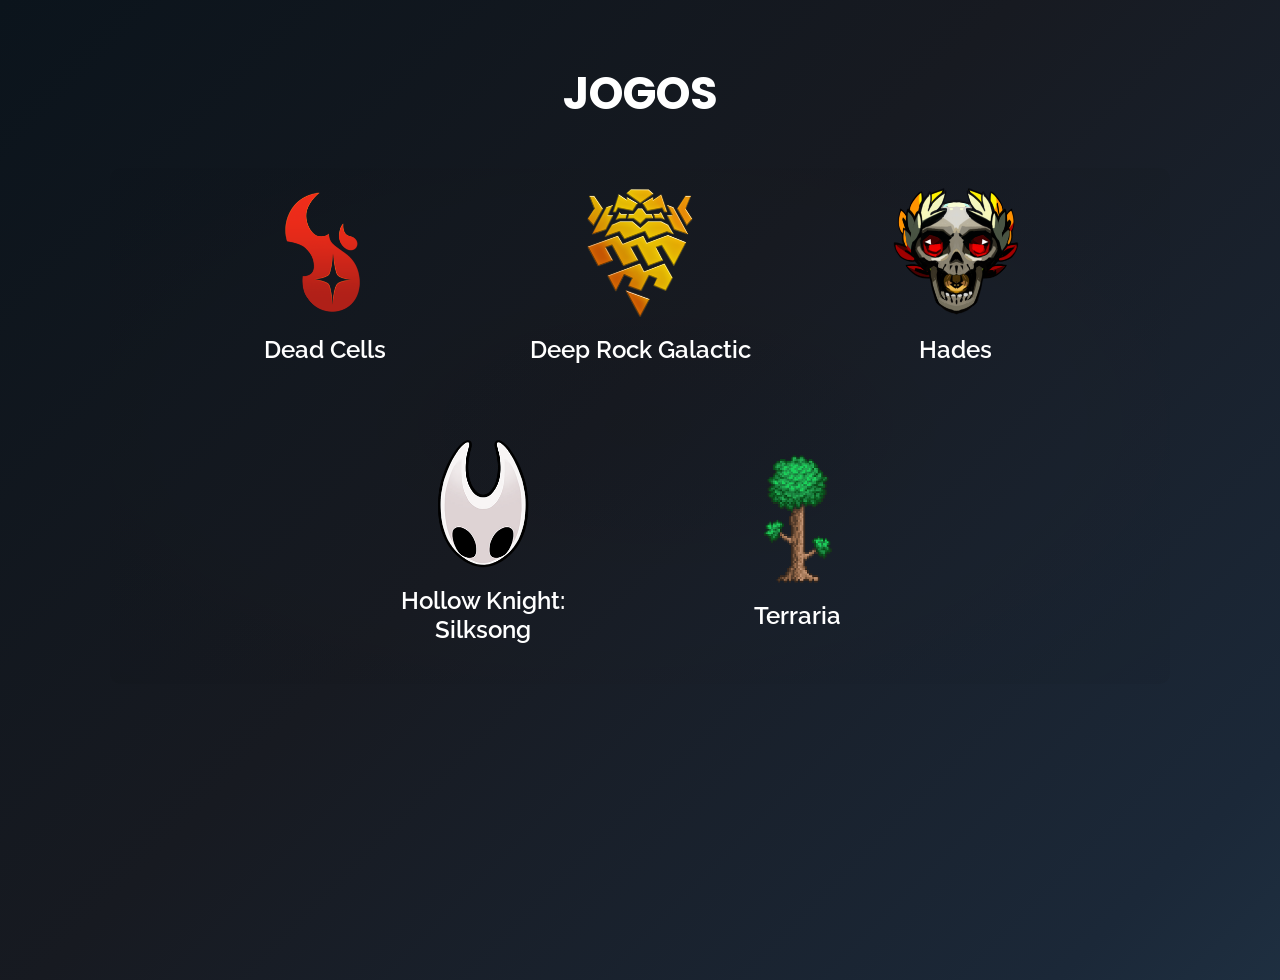
<file: index.html>
<!doctype html>
<html lang="en">
  <head>
    <meta charset="UTF-8" />
    <meta name="viewport" content="width=device-width, initial-scale=1.0" />
    <link rel="icon" href="./src/assets/icons/gamepad.svg" />
    <link rel="stylesheet" href="./src/css/variables.css" />
    <link rel="stylesheet" href="./src/css/reset.css" />
    <link rel="stylesheet" href="./src/css/styles.css" />
    <link rel="stylesheet" href="./src/css/responsive.css" />
    <title>Games DataBase</title>
  </head>

  <body>
    <main class="jogos">
      <section>
        <header class="jogos-titulo">
          <h1>Jogos</h1>
        </header>
        <ul class="container-jogos">
          <li>
            <article class="jogo">
              <a href="./src/pages/dead-cells.html" title="Ir para Dead Cells">
                <figure class="jogo-logo">
                  <img
                    src="./src/assets/images/dead-cells.png"
                    alt="Logo do Dead Cells"
                  />
                </figure>
                <h2>Dead Cells</h2>
              </a>
            </article>
          </li>

          <li>
            <article class="jogo">
              <a
                href="./src/pages/deep-rock-galatic.html"
                title="Ir para Deep Rock Galactic"
              >
                <figure class="jogo-logo">
                  <img
                    src="./src/assets/images/deep-rock-galactic.png"
                    alt="Logo do Deep Rock Galactic"
                  />
                </figure>
                <h2>Deep Rock Galactic</h2>
              </a>
            </article>
          </li>

          <li>
            <article class="jogo">
              <a href="./src/pages/hades.html" title="Ir para Hades">
                <figure class="jogo-logo">
                  <img
                    src="./src/assets/images/hades.png"
                    alt="Logo do Hades"
                  />
                </figure>
                <h2>Hades</h2>
              </a>
            </article>
          </li>

          <li>
            <article class="jogo">
              <a
                href="./src/pages/hollow-knight-silksong.html"
                title="Ir para Hollow Knight: Silksong"
              >
                <figure class="jogo-logo">
                  <img
                    src="./src/assets/images/hollow-knight-silksong.png"
                    alt="Logo do Hollow Knight: Silksong"
                  />
                </figure>
                <h2>Hollow Knight: Silksong</h2>
              </a>
            </article>
          </li>

          <li>
            <article class="jogo">
              <a href="./src/pages/terraria.html" title="Ir para Terraria">
                <figure class="jogo-logo">
                  <img
                    src="./src/assets/images/terraria.png"
                    alt="Logo do Terraria"
                  />
                </figure>
                <h2>Terraria</h2>
              </a>
            </article>
          </li>
        </ul>
      </section>
    </main>

    <script src="./src/js/index.js"></script>
  </body>
</html>
</file>
<file: src/css/variables.css>
@import url("https://fonts.googleapis.com/css2?family=Poppins:ital,wght@0,100;0,200;0,300;0,400;0,500;0,600;0,700;0,800;0,900;1,100;1,200;1,300;1,400;1,500;1,600;1,700;1,800;1,900&display=swap");
@import url("https://fonts.googleapis.com/css2?family=Poppins:ital,wght@0,100;0,200;0,300;0,400;0,500;0,600;0,700;0,800;0,900;1,100;1,200;1,300;1,400;1,500;1,600;1,700;1,800;1,900&family=Raleway:ital,wght@0,100..900;1,100..900&display=swap");

:root {
  --color-primary: #1b2838;
  --color-secondary: #2a475e;
  --color-tertiary: #66c0f4;

  --color-black: #000;
  --color-dark: #333333;
  --color-light: #f5f5f5;
  --color-white: #fff;

  --font-primary: "Poppins", sans serif;
  --font-secondary: "Raleway", sans serif;

  --gradient-background: linear-gradient(
    135deg,
    #0b141c,
    #171a21,
    #1b2838,
    #2a475e,
    #66c0f4
  );

  --gradient-section: radial-gradient(
    ellipse at center,
    rgba(0, 0, 0, 0.05) 0%,
    rgba(0, 0, 0, 0.04) 10%,
    rgba(0, 0, 0, 0.03) 20%,
    rgba(0, 0, 0, 0.02) 30%,
    rgba(0, 0, 0, 0.01) 40%,
    rgba(0, 0, 0, 0) 50%,
    rgba(0, 0, 0, 0.01) 60%,
    rgba(0, 0, 0, 0.02) 70%,
    rgba(0, 0, 0, 0.03) 80%,
    rgba(0, 0, 0, 0.04) 90%,
    rgba(0, 0, 0, 0.05) 100%
  );
}
</file>
<file: src/css/styles.css>
html {
  color: var(--color-white);
}

html.is-transitioning body {
  opacity: 0;
  transform: translateY(20px);
}

body {
  background: var(--gradient-background);
  background-size: 180% 180%;
  font-family: var(--font-primary);
  margin: 0 auto;
  max-width: 1120px;
  opacity: 1;
  transform: translateY(20px);
  transition:
    opacity 0.5s ease,
    transform 0.5s ease;
  animation: gradient-animation 10s ease infinite;
  overflow-y: hidden;
}

.jogos {
  text-align: center;
}

.jogos section {
  margin: 30px;
}

.jogos .jogos-titulo {
  font-size: 30px;
  font-weight: 500;
  margin-bottom: 30px;
  padding: 10px 0;
  text-transform: uppercase;
}

.jogos .container-jogos li:hover {
  transform: scale(1.1);
  transition: transform 0.3s ease;
}

@media (orientation: landscape) {
  .jogos {
    min-height: calc(100vh);
  }
}

.jogos .container-jogos {
  align-items: center;
  background: var(--gradient-section);
  border-radius: 10px;
  display: flex;
  flex-wrap: wrap;
  gap: 15px;
  justify-content: center;
  margin: 0 auto;
  max-height: 620px;
  max-width: 1100px;
  overflow-y: scroll;
  padding: 0 15px;
}

.jogos .container-jogos::-webkit-scrollbar {
  display: none;
}

.jogos .container-jogos .jogo {
  padding: 20px;
  width: 300px;
}

.jogos .container-jogos .jogo .jogo-logo {
  margin-bottom: 10px;
}

.jogos .container-jogos .jogo .jogo-logo img {
  font-size: 80px;
  width: 50%;
}

.jogos .container-jogos .jogo a h2 {
  color: var(--color-white);
  font-family: var(--font-secondary);
  font-size: 24px;
  font-weight: 600;
  margin-bottom: 20px;
}

.jogos .container-jogos .jogo hr {
  margin: 10px;
}

.jogos .container-jogos .jogo p span {
  color: var(--color-tertiary);
  cursor: pointer;
}

.container-tabela {
  display: flex;
  justify-content: center;
}

table.info-jogo {
  margin: 20px auto;
  text-align: left;
  white-space: nowrap;
}

.info-jogo th {
  padding: 5px 15px;
  font-weight: 600;
}

.info-jogo td {
  padding: 5px 15px;
}

.jogos .btn-voltar {
  background: linear-gradient(to bottom, #6fb6da, #4a90b8);
  border-radius: 5px;
  border: none;
  color: var(--color-white);
  cursor: pointer;
  display: inline-flex;
  font-family: var(--font-primary);
  font-weight: 600;
  padding: 10px 18px;
  transition: all 0.2s ease;
}

.jogos .btn-voltar:hover {
  background: linear-gradient(to bottom, #7ec6ea, #5aa3cc);
  box-shadow: 0 0 6px rgba(120, 200, 255, 0.6);
}

@keyframes gradient-animation {
  0% {
    background-position: 0%, 50%;
  }
  50% {
    background-position: 100%, 50%;
  }
  100% {
    background-position: 0%, 50%;
  }
}
</file>
<file: src/css/responsive.css>
@media (max-width: 1280px) {
  .jogos {
    margin-bottom: 50px;
  }

  .jogos .container-jogos {
    padding: 0 30px;
  }
}

@media (max-width: 1024px) {
  .jogos .container-jogos {
    max-width: 760px;
  }
}

@media (max-width: 836px) {
  .jogos .container-jogos {
    max-width: 370px;
  }
}
</file>
